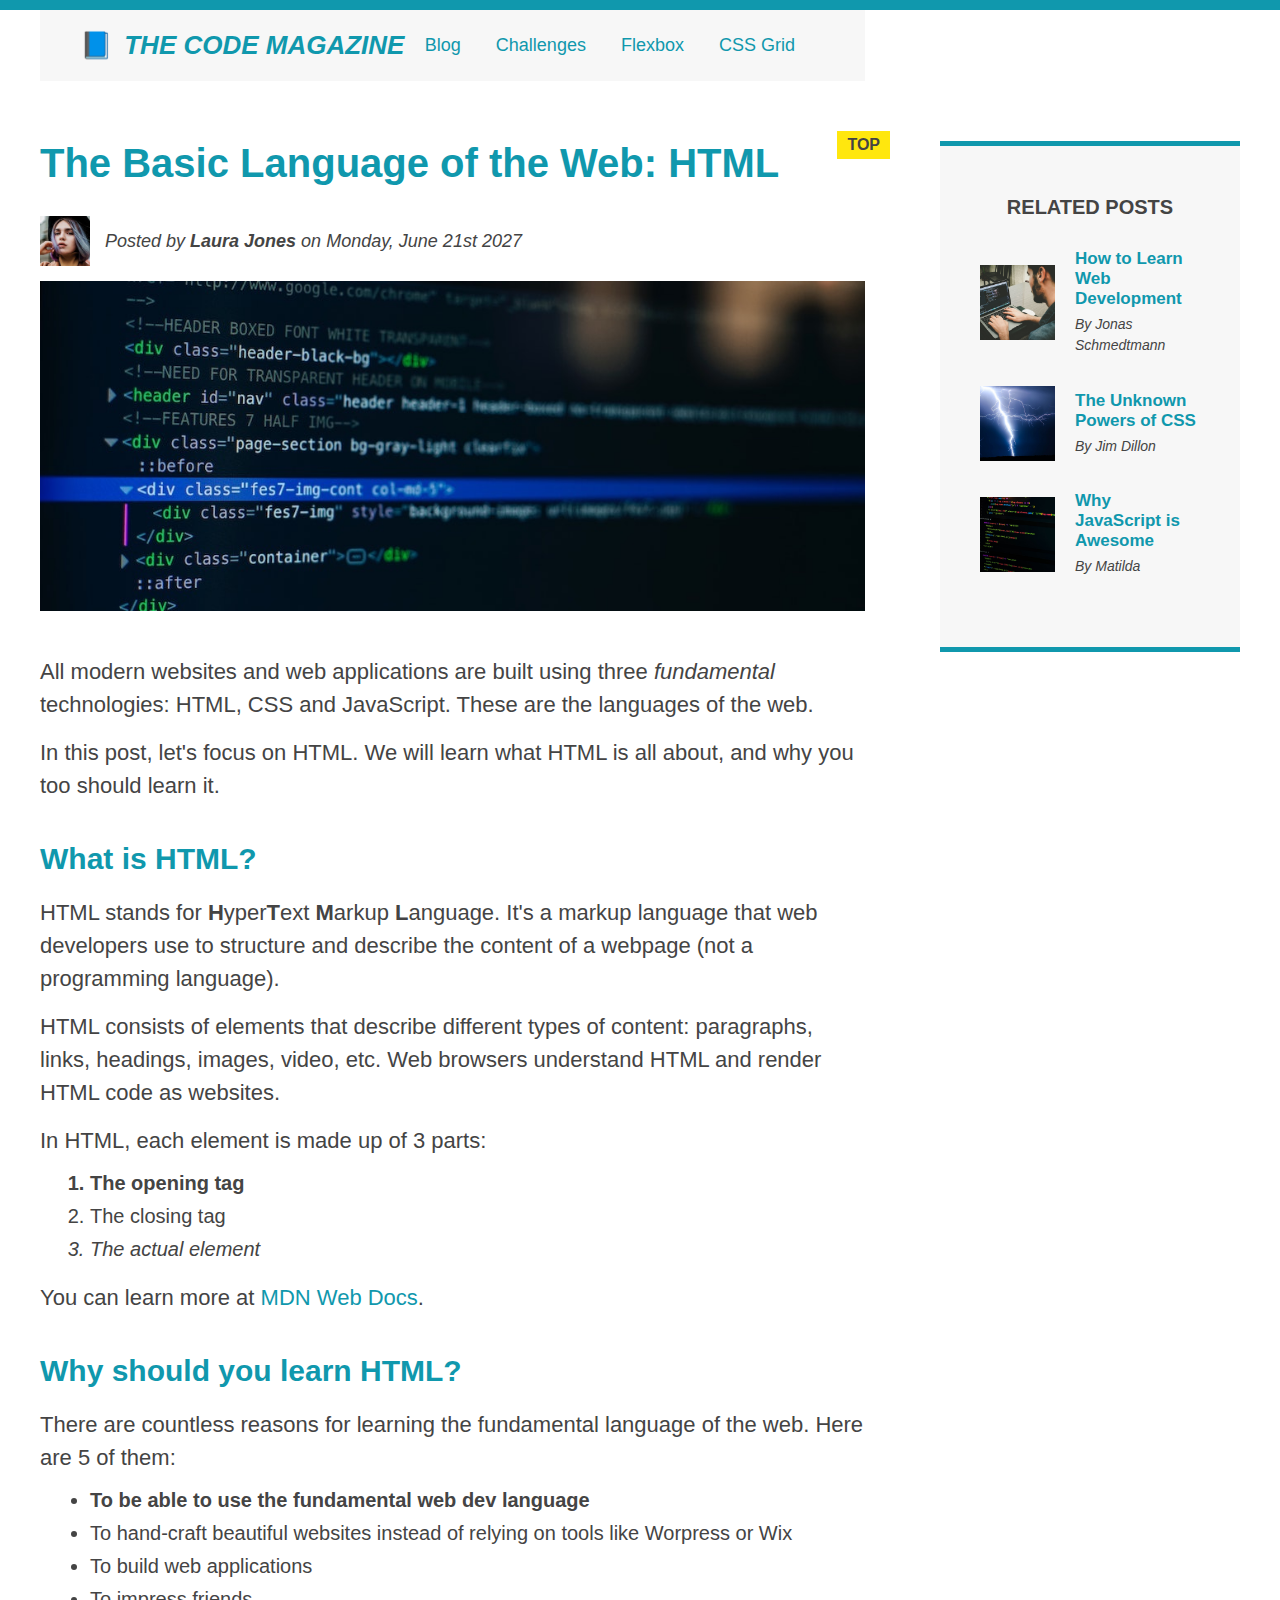
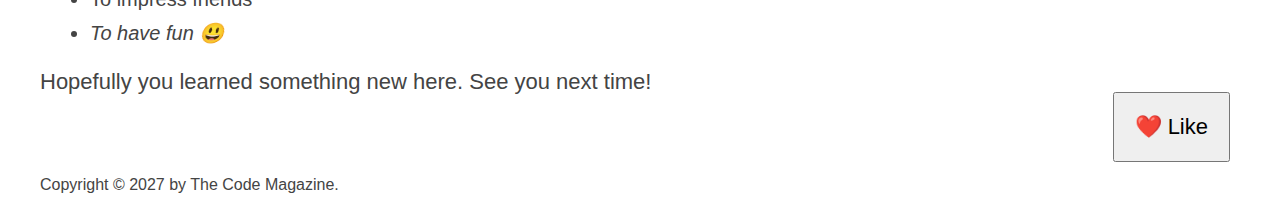
<file: index.html>
<!DOCTYPE html>
<html lang="en">
  <head>
    <meta charset="UTF-8" />
    <link href="style.css" rel="stylesheet" />

    <title>The Basic Language of the Web: HTML</title>
  </head>

  <body>
    <!--
    <h1>The Basic Language of the Web: HTML</h1>
    <h2>The Basic Language of the Web: HTML</h2>
    <h3>The Basic Language of the Web: HTML</h3>
    <h4>The Basic Language of the Web: HTML</h4>
    <h5>The Basic Language of the Web: HTML</h5>
    <h6>The Basic Language of the Web: HTML</h6>
    -->

    <div class="container">
      <header class="main-header clearfix">
        <h1>📘 The Code Magazine</h1>

        <nav>
          <!-- <strong>This is the navigation</strong> -->
          <a href="blog.html">Blog</a>
          <a href="e-commerce/e-commerce.html">Challenges</a>
          <a href="flexbox.html">Flexbox</a>
          <a href="css-grid.html">CSS Grid</a>
        </nav>
        <!-- <div class="clear"></div> -->
      </header>

      <div class="clear"></div>

      <!-- ONLY NECESSARY FOR FLEXBOX -->
      <!-- <div class="row"> -->
      <article>
        <header class="post-header">
          <h2>The Basic Language of the Web: HTML</h2>

          <div class="author-box">
            <img
              src="img/laura-jones.jpg"
              alt="Headshot of Laura Jones"
              height="50"
              width="50"
              class="author-img"
            />

            <p id="author" class="author">
              Posted by <strong>Laura Jones</strong> on Monday, June 21st 2027
            </p>
          </div>
          <img
            src="img/post-img.jpg"
            alt="HTML code on a screen"
            width="500"
            height="200"
            class="post-img"
          />

          <button>❤️ Like</button>
        </header>

        <p>
          All modern websites and web applications are built using three
          <em>fundamental</em>
          technologies: HTML, CSS and JavaScript. These are the languages of the
          web.
        </p>

        <p>
          In this post, let's focus on HTML. We will learn what HTML is all
          about, and why you too should learn it.
        </p>

        <h3>What is HTML?</h3>
        <p>
          HTML stands for <strong>H</strong>yper<strong>T</strong>ext
          <strong>M</strong>arkup <strong>L</strong>anguage. It's a markup
          language that web developers use to structure and describe the content
          of a webpage (not a programming language).
        </p>
        <p>
          HTML consists of elements that describe different types of content:
          paragraphs, links, headings, images, video, etc. Web browsers
          understand HTML and render HTML code as websites.
        </p>
        <p>In HTML, each element is made up of 3 parts:</p>

        <ol>
          <li class="first-li">The opening tag</li>
          <li>The closing tag</li>
          <li>The actual element</li>
        </ol>

        <p>
          You can learn more at
          <a
            href="https://developer.mozilla.org/en-US/docs/Web/HTML"
            target="_blank"
            >MDN Web Docs</a
          >.
        </p>

        <h3>Why should you learn HTML?</h3>

        <p>
          There are countless reasons for learning the fundamental language of
          the web. Here are 5 of them:
        </p>

        <ul>
          <li class="first-li">
            To be able to use the fundamental web dev language
          </li>
          <li>
            To hand-craft beautiful websites instead of relying on tools like
            Worpress or Wix
          </li>
          <li>To build web applications</li>
          <li>To impress friends</li>
          <li>To have fun 😃</li>
        </ul>

        <p>Hopefully you learned something new here. See you next time!</p>
      </article>

      <aside>
        <h4>Related posts</h4>

        <ul class="related">
          <li class="related-post">
            <img
              src="img/related-1.jpg"
              alt="Person programming"
              width="75"
              height="75"
            />
            <div>
              <a href="#" class="related-link">How to Learn Web Development</a>
              <p class="related-author">By Jonas Schmedtmann</p>
            </div>
          </li>
          <li class="related-post">
            <img
              src="img/related-2.jpg"
              alt="Lightning"
              width="75"
              height="75"
            />
            <div>
              <a href="#" class="related-link">The Unknown Powers of CSS</a>
              <p class="related-author">By Jim Dillon</p>
            </div>
          </li>
          <li class="related-post">
            <img
              src="img/related-3.jpg"
              alt="JavaScript code on a screen"
              width="75"
              height="75"
            />
            <div>
              <a href="#" class="related-link">Why JavaScript is Awesome</a>
              <p class="related-author">By Matilda</p>
            </div>
          </li>
        </ul>
      </aside>
      <!-- </div> -->
      <footer>
        <p id="copyright" class="copyright text">
          Copyright &copy; 2027 by The Code Magazine.
        </p>
      </footer>
    </div>
  </body>
</html>
</file>
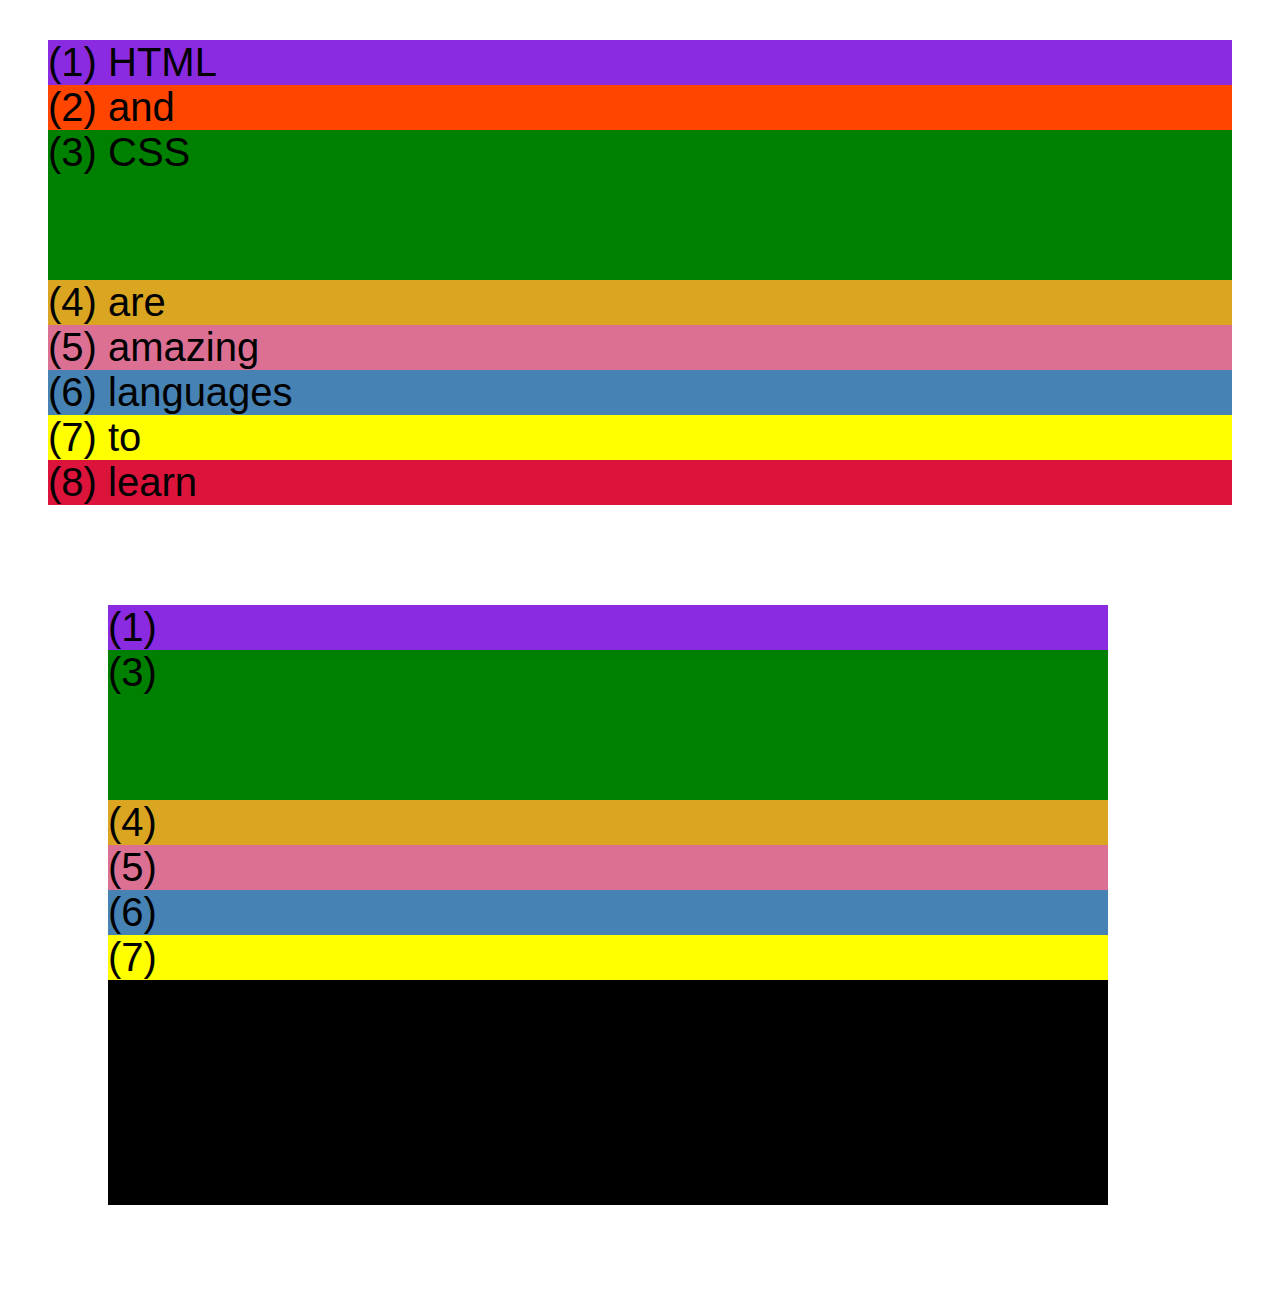
<file: css-grid.html>
<!DOCTYPE html>
<html lang="en">
  <head>
    <meta charset="UTF-8" />
    <meta http-equiv="X-UA-Compatible" content="IE=edge" />
    <meta name="viewport" content="width=device-width, initial-scale=1.0" />
    <title>CSS Grid</title>
    <style>
      .el--1 {
        background-color: blueviolet;
      }
      .el--2 {
        background-color: orangered;
      }
      .el--3 {
        background-color: green;
        height: 150px;
      }
      .el--4 {
        background-color: goldenrod;
      }
      .el--5 {
        background-color: palevioletred;
      }
      .el--6 {
        background-color: steelblue;
      }
      .el--7 {
        background-color: yellow;
      }
      .el--8 {
        background-color: crimson;
      }

      .container--1 {
        /* STARTER */
        font-family: sans-serif;
        background-color: #ddd;
        font-size: 40px;
        margin: 40px;

        /* CSS GRID */
      }

      .container--2 {
        /* STARTER */
        font-family: sans-serif;
        background-color: black;
        font-size: 40px;
        margin: 100px;

        width: 1000px;
        height: 600px;

        /* CSS GRID */
      }
    </style>
  </head>
  <body>
    <div class="container--1">
      <div class="el el--1">(1) HTML</div>
      <div class="el el--2">(2) and</div>
      <div class="el el--3">(3) CSS</div>
      <div class="el el--4">(4) are</div>
      <div class="el el--5">(5) amazing</div>
      <div class="el el--6">(6) languages</div>
      <div class="el el--7">(7) to</div>
      <div class="el el--8">(8) learn</div>
    </div>

    <div class="container--2">
      <div class="el el--1">(1)</div>
      <div class="el el--3">(3)</div>
      <div class="el el--4">(4)</div>
      <div class="el el--5">(5)</div>
      <div class="el el--6">(6)</div>
      <div class="el el--7">(7)</div>
    </div>
  </body>
</html>
</file>
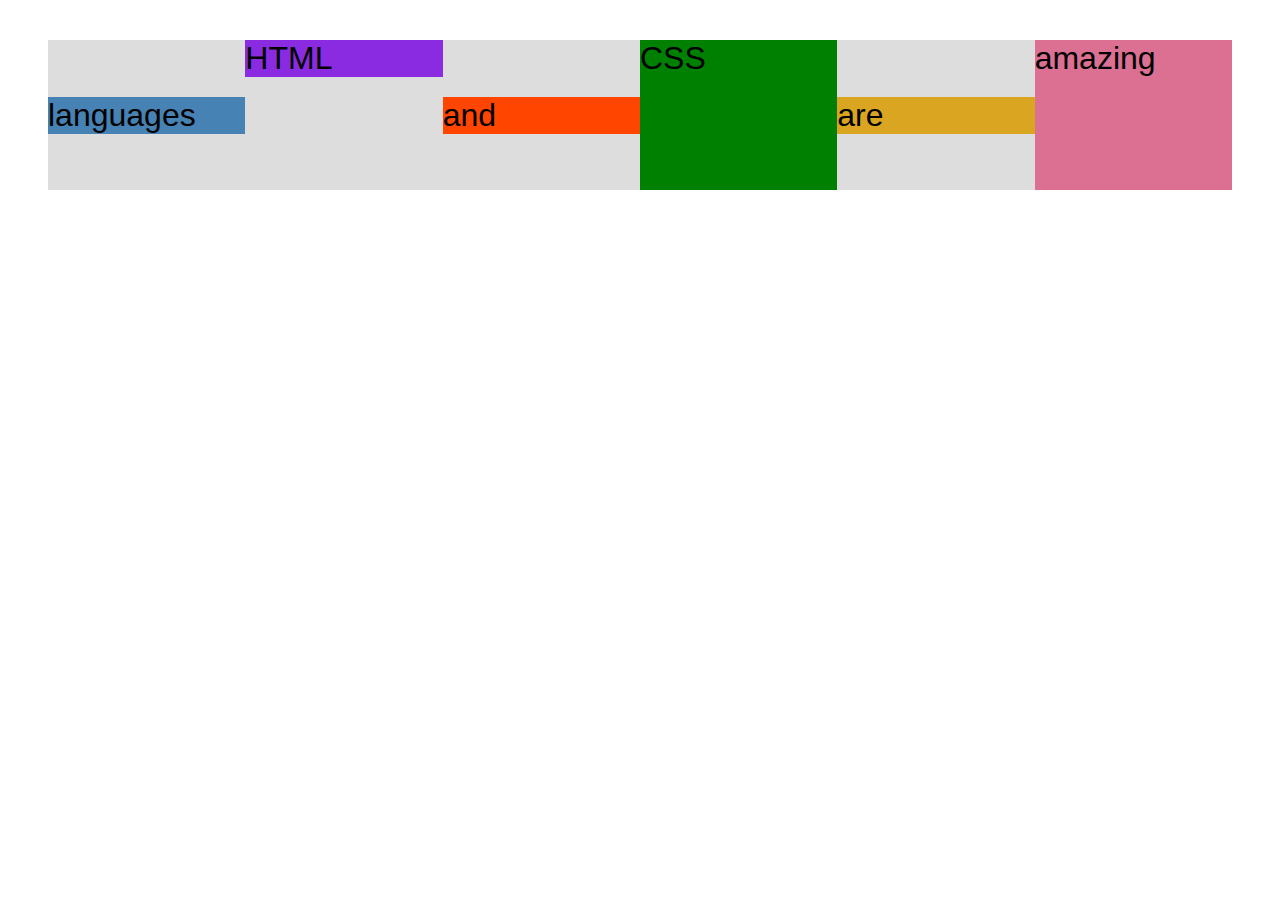
<file: flexbox.html>
<!DOCTYPE html>
<html lang="en">
  <head>
    <meta charset="UTF-8" />
    <meta http-equiv="X-UA-Compatible" content="IE=edge" />
    <meta name="viewport" content="width=device-width, initial-scale=1.0" />
    <title>Flexbox</title>
    <style>
      .el--1 {
        background-color: blueviolet;
      }
      .el--2 {
        background-color: orangered;
      }
      .el--3 {
        background-color: green;
        height: 150px;
      }
      .el--4 {
        background-color: goldenrod;
      }
      .el--5 {
        background-color: palevioletred;
      }
      .el--6 {
        background-color: steelblue;
      }
      .el--7 {
        background-color: yellow;
      }
      .el--8 {
        background-color: crimson;
      }

      .container {
        /* STARTER */
        font-family: sans-serif;
        background-color: #ddd;
        font-size: 32px;
        margin: 40px;

        /* FLEXBOX */
        display: flex;
        align-items: center;
        justify-content: flex-start;
        /* gap: 30px; */
      }

      .el {
        /* 
        DEFAULTS:
        flex-grow: 0;
        flex-shrink: 1;
        flex-basis: auto; 
        */

        /* flex-basis: 200px; */
        /* flex-shrink: 0;
        flex-grow: 1; */
        flex: 1;
      }

      .el--1 {
        align-self: flex-start;
        /* order: 2; */
      }

      .el--5 {
        align-self: stretch;
        order: 1;
      }

      .el--6 {
        order: -1;
      }
    </style>
  </head>
  <body>
    <div class="container">
      <div class="el el--1">HTML</div>
      <div class="el el--2">and</div>
      <div class="el el--3">CSS</div>
      <div class="el el--4">are</div>
      <div class="el el--5">amazing</div>
      <div class="el el--6">languages</div>
      <!-- <div class="el el--7">to</div>
      <div class="el el--8">learn</div> -->
    </div>
  </body>
</html>
</file>
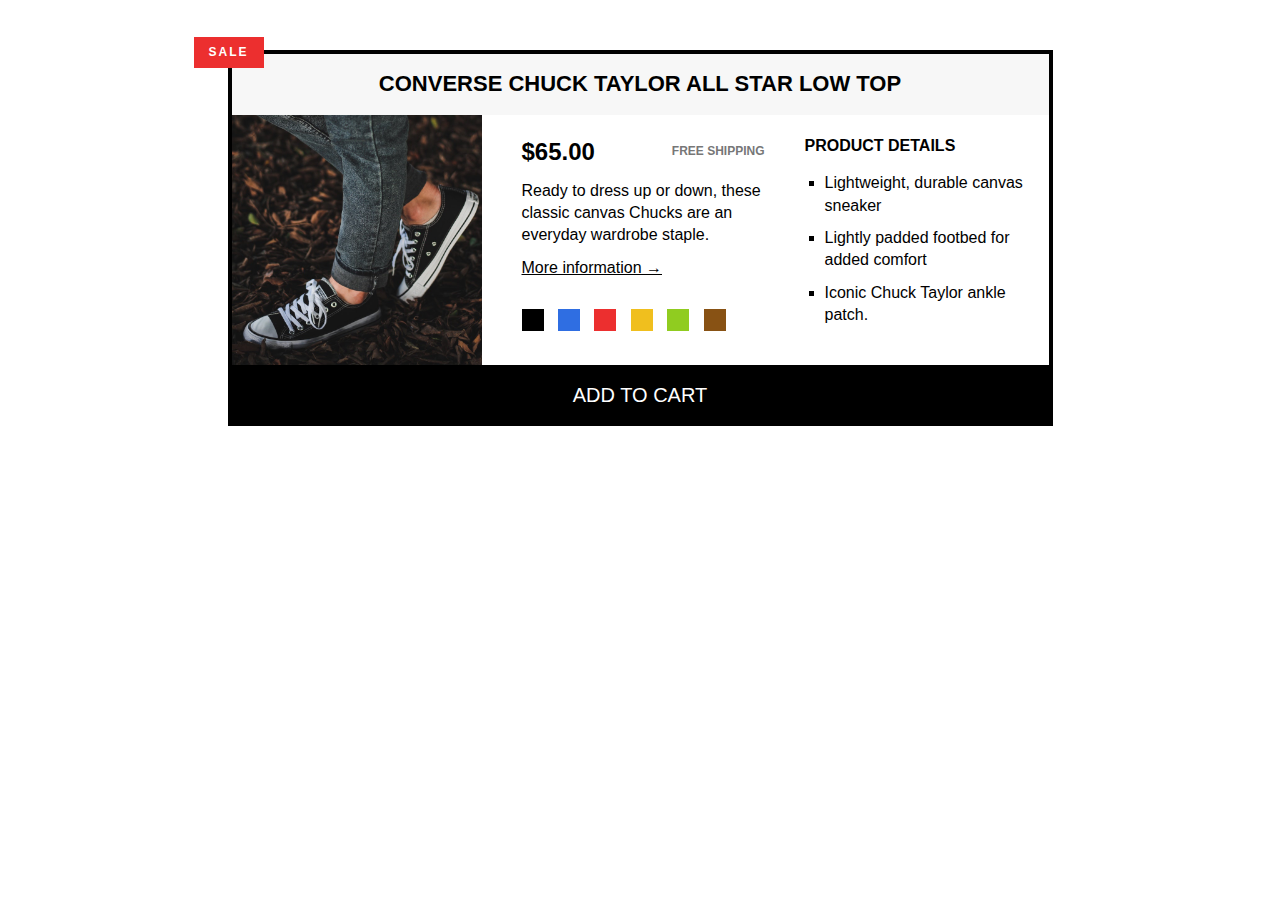
<file: e-commerce/e-commerce.html>
<!DOCTYPE html>
<html lang="en">
  <head>
    <meta charset="UTF-8" />
    <link href="style-commerce.css" rel="stylesheet" />
    <title>Converse Chuck Taylor All Star Low Top</title>
  </head>

  <body>
    <article class="product">
      <h2 class="product-title">Converse Chuck Taylor All Star Low Top</h2>
      <div class="container clearfix">
        <img
          src="../img/challenges.jpg"
          alt="Chuck Taylor All Star Shoe"
          height="250"
          width="250"
          class="product-img"
        />
        <div class="product-info">
          <p class="price"><strong>$65.00</strong></p>
          <p class="shipping">Free shipping</p>
          <p class="sale">Sale</p>

          <p class="product-description">
            Ready to dress up or down, these classic canvas Chucks are an
            everyday wardrobe staple.
          </p>
          <a href="https://converse.com" target="_blank" class="more-info"
            >More information &rarr;</a
          >

          <div class="colors">
            <div class="color"></div>
            <div class="color color-blue"></div>
            <div class="color color-red"></div>
            <div class="color color-yellow"></div>
            <div class="color color-green"></div>
            <div class="color color-brown"></div>
          </div>
        </div>

        <div class="product-details">
          <h3 class="details-title">Product details</h3>
          <ul class="details-list">
            <li>Lightweight, durable canvas sneaker</li>
            <li>Lightly padded footbed for added comfort</li>
            <li>Iconic Chuck Taylor ankle patch.</li>
          </ul>
        </div>
      </div>
      <button class="add-cart">Add to cart</button>
    </article>
  </body>
</html>
</file>
<file: style.css>
* {
  /* border-top: 10px solid #1098ad; */
  margin: 0;
  padding: 0;
  box-sizing: border-box;
}

/* PAGE SECTIONS */
body {
  color: #444;
  font-family: sans-serif;

  border-top: 10px solid #1098ad;
  position: relative;
}

.container {
  width: 1200px;
  /* margin-left: auto;
  margin-right: auto; */
  margin: 0 auto;
}

.main-header {
  background-color: #f7f7f7;
  /* padding: 20px;
  padding-left: 40px;
  padding-right: 40px; */
  padding: 20px 40px;
  /* margin-bottom: 60px; */
  /* height: 80px; */
}

nav {
  font-size: 18px;
  /* text-align: center; */
}

article {
  /* margin-bottom: 60px; */
}

.post-header {
  margin-bottom: 40px;
  /* position: relative; */
}

aside {
  background-color: #f7f7f7;
  border-top: 5px solid #1098ad;
  border-bottom: 5px solid #1098ad;
  padding: 50px 40px;
}

/* SMALLER ELEMENTS */
h1,
h2,
h3 {
  color: #1098ad;
}

h1 {
  font-size: 26px;
  text-transform: uppercase;
  font-style: italic;
}

h2 {
  font-size: 40px;
  margin-bottom: 30px;
}

h3 {
  font-size: 30px;
  margin-bottom: 20px;
  margin-top: 40px;
}

h4 {
  font-size: 20px;
  text-transform: uppercase;
  text-align: center;
  margin-bottom: 30px;
}

p {
  font-size: 22px;
  line-height: 1.5;
  margin-bottom: 15px;
}

ul,
ol {
  margin-left: 50px;
  margin-bottom: 20px;
}

li {
  font-size: 20px;
  margin-bottom: 10px;
  /* display: inline; */
}

li:last-child {
  margin-bottom: 0;
}

/* footer p {
  font-size: 16px;
} */

/* article header p {
  font-style: italic;
} */

#author {
  font-style: italic;
  font-size: 18px;
}

#copyright {
  font-size: 16px;
}

.related-author {
  font-size: 18px;
  font-weight: bold;
}

/* ul {
  list-style: none;
} */

.related {
  list-style: none;
  margin-left: 0;
}

body {
  /* background-color: orangered; */
}

/* .first-li {
  font-weight: bold;
} */

li:first-child {
  font-weight: bold;
}

li:last-child {
  font-style: italic;
}

li:nth-child(even) {
  /* color: red; */
}

/* Misconception: this won't work! */
article p:first-child {
  color: red;
}

/* Styling links */
a:link {
  color: #1098ad;
  text-decoration: none;
}

a:visited {
  /* color: #777; */
  color: #1098ad;
}

a:hover {
  color: orangered;
  font-weight: bold;
  text-decoration: underline orangered;
}

a:active {
  background-color: black;
  font-style: italic;
}
/* LVHA */

.post-img {
  width: 100%;
  height: auto;
}

nav a:link {
  /* background-color: orangered;
  margin: 20px;
  padding: 20px;

  display: block; */

  margin-right: 30px;
  display: inline-block;
}

nav: a:link:last-child {
  margin-right: 0;
}

button {
  font-size: 22px;
  padding: 20px;
  cursor: pointer;

  position: absolute;
  /* top: 50px;
  left: 50px; */
  bottom: 50px;
  right: 50px;
}

h1::first-letter {
  font-style: normal;
  margin-right: 5px;
}

h3 + p::first-line {
  /* color: red; */
}

h2 {
  /* background-color: orange; */
  position: relative;
}

h2::before {
  content: "TOP";
  background-color: #ffe70e;
  color: #444;
  font-size: 16px;
  font-weight: bold;
  display: inline-block;
  padding: 5px 10px;
  position: absolute;
  top: -10px;
  right: -25px;
}

/* Resolving conflicts */
/* #copyright {
  color: red;
}

.copyright {
  color: blue;
}

.text {
  color: yellow;
}

footer p {
  color: green !important;
} */

/* nav a:link,
nav p {
  font-size: 18px;
} */

/* FLOATS
.author-img {
  float: left;
  margin-bottom: 20px;
}

.author {
  float: left;
  margin-top: 10px;
  margin-left: 20px;
}

h1 {
  float: left;
}

nav {
  float: right;
}

.clear {
  clear: both;
}

.clearfix::after {
  clear: both;
  content: "";
  display: block;
}

article {
  width: 825px;
  float: left;
}
aside {
  width: 300px;
  float: right;
}
footer {
  clear: both;
} */

/* FLEXBOX */
.main-header {
  display: flex;
  align-items: center;
  justify-content: space-between;
}

.author-box {
  display: flex;
  align-items: center;
  margin-bottom: 15px;
}

.author {
  margin-bottom: 0;
  margin-left: 15px;
}

.related-post {
  display: flex;
  align-items: center;
  gap: 20px;
  margin-bottom: 30px;
}

.related-link:link {
  font-size: 17px;
  font-weight: bold;
  font-style: normal;
  margin-bottom: 5px;
  display: block;
}

.related-author {
  margin-bottom: 0;
  font-size: 14px;
  font-weight: normal;
  font-style: italic;
}

/* FLEXBOX LAYOUT */

/* .row {
  display: flex;
  align-items: flex-start;
  gap: 75px;
  margin-bottom: 60px;
}

article {
  flex: 1;
  margin-bottom: 0;
}

aside {
  flex: 0 0 300px;
} */

/* CSS GRID LAYOUT */
.container {
  display: grid;
  grid-template-columns: 1fr 300px;
  column-gap: 75px;
  row-gap: 60px;
  align-items: start;
}

.main-header {
}

article {
}

aside {
}

footer {
  /* background-color: red; */
  grid-column: 1 / -1;
}
</file>
<file: e-commerce/style-commerce.css>
* {
  margin: 0;
  padding: 0;
  box-sizing: border-box;
}

body {
  font-family: sans-serif;
  line-height: 1.4;
}

.clearfix::after {
  content: "";
  display: block;
  clear: both;
}

.container {
  /*   background-color: red; */
}

.product-img {
  float: left;
  margin-right: 40px;
}

/* PRODUCT */
.product {
  border: 4px solid black;
  width: 825px;
  margin: 50px auto;
  position: relative;
}

.product-title {
  text-align: center;
  font-size: 22px;
  text-transform: uppercase;
  background-color: #f7f7f7;
  padding: 15px;
}

/* PRODUCT INFORMATION */
.product-info {
  /*  (825 - 8 - 250 - 80) / 2  */
  width: 243px;
  float: left;
  margin-right: 40px;
  margin-top: 20px;
}

.price {
  font-size: 24px;
  float: left;
}

.shipping {
  font-size: 12px;
  text-transform: uppercase;
  font-weight: bold;
  color: #777;
  margin-bottom: 20px;
  float: right;
  margin-top: 8px;
}

.sale {
  background-color: #ec2f2f;
  color: #fff;
  font-size: 12px;
  text-transform: uppercase;
  font-weight: bold;
  letter-spacing: 2px;
  padding: 7px 15px;
  display: inline-block;
  position: absolute;
  top: -17px;
  left: -38px;

  /*   width: 40px;
  text-align: center; */
}

.product-description {
  clear: both;
  margin-bottom: 10px;
}

.more-info:link,
.more-info:visited {
  color: black;
  margin-bottom: 30px;
  display: inline-block;
}

.more-info:hover,
.more-info:active {
  text-decoration: none;
}

.color {
  background-color: #000;
  height: 22px;
  width: 22px;
  display: inline-block;
  margin-right: 10px;
}

.color-blue {
  background-color: #2f6ee2;
}
.color-red {
  background-color: #ec2f2f;
}
.color-yellow {
  background-color: #f0bf1e;
}
.color-green {
  background-color: #90cc20;
}
.color-brown {
  background-color: #885214;
}

/* PRODUCT DETAILS */
.product-details {
  width: 243px;
  float: left;
  margin-top: 20px;
}

.details-title {
  text-transform: uppercase;
  font-size: 16px;
  margin-bottom: 15px;
}

.details-list {
  list-style: square;
  margin-left: 20px;
}

.details-list li {
  margin-bottom: 10px;
}

/* BUTTON */
.add-cart {
  background-color: #000;
  border: none;
  color: #fff;
  font-size: 20px;
  text-transform: uppercase;
  cursor: pointer;
  padding: 15px;
  width: 100%;
  border-top: 4px solid black;
}

.add-cart:hover {
  color: #000;
  background-color: #fff;
}
</file>
